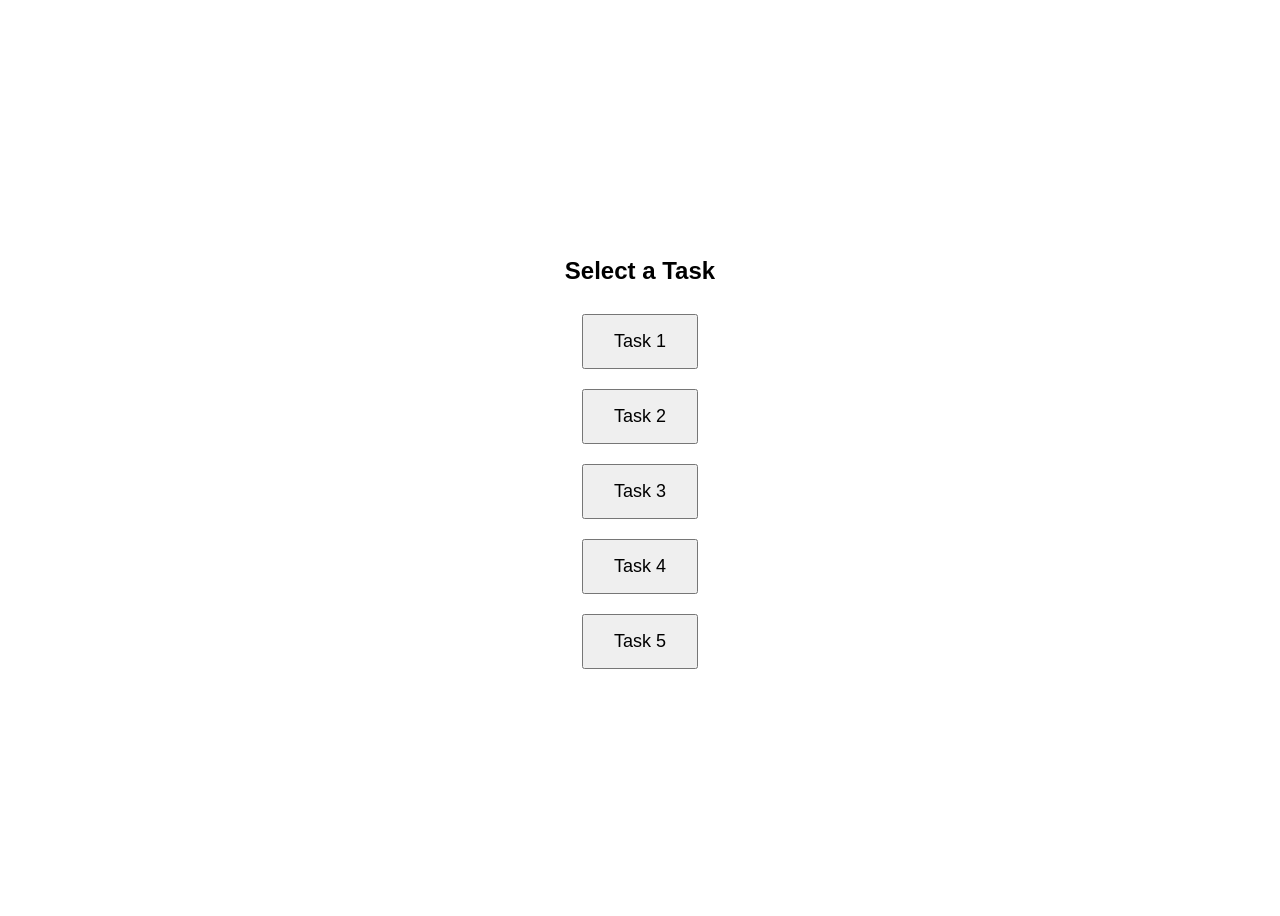
<file: index.html>
<!DOCTYPE html>
<html lang="en">

<head>
	<meta charset="UTF-8">
	<meta name="viewport" content="width=device-width, initial-scale=1.0">
	<title>Determination of residency status</title>
	<link rel="stylesheet" href="styles/base.css">
	<link href="https://fonts.googleapis.com/icon?family=Material+Icons" rel="stylesheet"> </head>

<body>
	<header class="header">
		<div class="top-ctn">
			<div class="top-content">
				<div class="brand"> <img src="https://www.canada.ca/etc/designs/canada/wet-boew/assets/sig-blk-en.svg" alt="Government of Canada"> </div> <a href="#" class="language-switch">Français</a> </div>
		</div>
		<div class="bottom-ctn">
			<div class="bottom-content"> <a href="#">Canada.ca</a> <span class="material-icons">chevron_right</span> <a href="#">Taxes</a> <span class="material-icons">chevron_right</span> <a href="#">Determination of residency status</a> </div>
		</div>
	</header>
	<div class="page-container">
		<h1>Determination of residency status</h1>
		<main class="stepper">
			<section class="step active" id="step-0">
				<div class="step-header">
					<div class="step-number"> <span class="step-icon material-icons">check</span> </div>
					<h2>Before you begin</h2> </div>
				<div class="step-content">
					<div class="container">
						<p>If you have entered or left Canada, this tool can help you determine your residency status for Canadian income tax purposes, which affects your income tax obligations and filing requirements in Canada.</p>
						<p> <strong>Note:</strong> Your residency status is determined based on the information you provide and may change if your situation changes. If you plan to enter or leave Canada in the future, use this tool at that time to help determine your residency status.</p>
						
					
						<button type="button" class="accordion">What you will need </button>
						<div class="accordion-content">
							<br> You will need the following information about:
							<ul>
								<li>Dates you entered or left Canada</li>
								<li>Your home and family</li>
								<li>Your work or studies</li>
								<li>Your connections to Canada and any other country</li>
							</ul>
							<br>Short trips outside Canada, such as vacations or holidays, generally do not affect your residency status. </div>
						<div class="btn-container">
							<button class="btn btn-primary next-button" type="button">Begin</button>
							<button class="hidden btn btn-primary out-button" type="button" onclick="location.href='index.html'">Return to Canada.ca</button>
						</div>
					</div>
				</div>
			</section>
			<section class="step" id="step-1">
				<div class="step-header">
					<div class="step-number"> <span class="step-icon material-icons">check</span> </div>
					<h2>General information</h2> </div>
				<div class="step-content">
					<div class="container">
						<form id="step-1-form">
							<div class="required">Fields marked with asterisk ( <span class="ast">*</span>) are required. </div>
							<br>
							<div class="alert info" id="alert-byb-step1"> <span class="material-icons">info</span>
								<div class="alert-content"> Complete this webform by providing information that reflects your circumstances at the time you left or entered Canada. </div>
							</div>
							<fieldset id="residencySituation-fieldset" class="standard-input" data-radio-group>
								<legend class="required-label">Which best describes your situation? </a>
								</legend>
								<div class="group">
									<input type="radio" id="residencySituation-entered" name="residencySituation" value="I entered Canada" data-toggle="enteredCanada-section" data-flow="0">
									<label for="residencySituation-entered"></label>
								</div>
								<div class="group">
									<input type="radio" id="residencySituation-left" name="residencySituation" value="I left Canada" data-toggle="leftCanada-section" data-flow="1">
									<label for="residencySituation-left"></label>
								</div>
							</fieldset>
							<div id="enteredCanada-section" class="hidden">
								<fieldset id="enteredCanadaDateFieldset" class="floating-input threequarter-width">
									<input class="" type="text" id="enteredCanadaDate" name="enteredCanadaDate" placeholder=" ">
									<label for="enteredCanadaDate" class="required-label">Date you entered Canada </label>
									<div class="suffix"> <span class="material-icons">calendar_month</span> </div>
									<div class="datepicker-modal hidden"></div>
								</fieldset>
								<fieldset id="maritalStatus-entered-fieldset" class="standard-input" data-radio-group>
									<legend class="required-label">What is your current marital status?</legend>
									<div class="group">
										<input type="radio" id="maritalStatus-entered-married" name="currentMaritalStatus" value="Married or common-law" data-toggle="usualResidency-entered-section">
										<label for="maritalStatus-entered-married"></label>
									</div>
									<div class="group">
										<input type="radio" id="maritalStatus-entered-divorced" name="currentMaritalStatus" value="Legally separated or divorced" data-toggle="usualResidency-entered-section">
										<label for="maritalStatus-entered-divorced"></label>
									</div>
									<div class="group">
										<input type="radio" id="maritalStatus-entered-single" name="currentMaritalStatus" value="Single" data-toggle="usualResidency-entered-section">
										<label for="maritalStatus-entered-single"></label>
									</div>
									<div class="group">
										<input type="radio" id="maritalStatus-entered-widowed" name="currentMaritalStatus" value="Widowed" data-toggle="usualResidency-entered-section">
										<label for="maritalStatus-entered-widowed"></label>
									</div>
								</fieldset>
								<div id="usualResidency-entered-section" class="hidden">
									<hr>
									<h5>Usual residency</h5>
									<fieldset id="dailyEntry-entered-fieldset" class="standard-input" data-radio-group>
										<legend class="required-label">Do you usually live in another country but enter and leave Canada on the same day to work, study or similar?
	
										</legend>
										</legend>
										<div class="group">
											<input type="radio" id="dailyEntry-entered-yes" name="dailyEntry-entered" value="Yes" data-toggle="dailyLeave-entered-fieldset">
											<label for="dailyEntry-entered-yes"></label>
										</div>
										<div class="group">
											<input type="radio" id="dailyEntry-entered-no" name="dailyEntry-entered" value="No" data-toggle="dailyLeave-entered-fieldset">
											<label for="dailyEntry-entered-no"></label>
										</div>
										
									</fieldset>
									<fieldset id="dailyLeave-entered-fieldset" class="hidden standard-input" data-radio-group>
										<legend class="required-label">Do you usually live in Canada but leave and re-enter Canada on the same day to work, study or similar?
	
										</legend>
										</legend>
										<div class="group">
											<input type="radio" id="dailyLeave-entered-yes" name="dailyLeave-entered" value="Yes" data-toggle="otherCountryResidency-entered-fieldset">
											<label for="dailyLeave-entered-yes"></label>
										</div>
										<div class="group">
											<input type="radio" id="dailyLeave-entered-no" name="dailyLeave-entered" value="No" data-toggle="otherCountryResidency-entered-fieldset">
											<label for="dailyLeave-entered-no"></label>
										</div>
										
									</fieldset>
									<fieldset id="otherCountryResidency-entered-fieldset" class="hidden standard-input" data-radio-group>
										<legend class="required-label">Are you considered a resident of another country?</legend>
										<div class="group">
											<input type="radio" id="otherCountryResidency-entered-yes" name="otherCountryResidency" value="Yes" data-toggle="taxAgreement-entered-Fieldset">
											<label for="otherCountryResidency-entered-yes"></label>
										</div>
										<div class="group">
											<input type="radio" id="otherCountryResidency-entered-no" name="otherCountryResidency" value="No" data-toggle="lengthOfStay-section">
											<label for="otherCountryResidency-entered-no"></label>
										</div>
									</fieldset>
									<fieldset id="taxAgreement-entered-Fieldset" class="hidden standard-input" data-radio-group>
										<legend class="required-label">Does that country have a tax agreement with Canada? </legend>
										<p class="sub-label">Not sure? Check if your country has a tax treaty with Canada, go to <a href="#">Tax treaties <span class="material-icons">open_in_new</span>
                        </a> </p>
										<div class="group">
											<input type="radio" id="taxAgreementWithCanada-entered-yes" name="taxAgreementWithCanada" value="Yes" data-toggle="countryIncomeTaxSubject-entered-fieldset">
											<label for="taxAgreementWithCanada-entered-yes"></label>
										</div>
										<div class="group">
											<input type="radio" id="taxAgreementWithCanada-entered-no" name="taxAgreementWithCanada" value="No" data-toggle="countryIncomeTaxSubject-entered-fieldset">
											<label for="taxAgreementWithCanada-entered-no"></label>
										</div>
									</fieldset>
									<fieldset id="countryIncomeTaxSubject-entered-fieldset" class="hidden standard-input" data-radio-group>
										<legend class="required-label">Are you subject to income tax in that country in the same way as any other resident of that country? </legend>
										<div class="group">
											<input type="radio" id="subjectToCountryIncomeTax-entered-yes" name="subjectToCountryIncomeTax" value="Yes" data-toggle="lengthOfStay-section">
											<label for="subjectToCountryIncomeTax-entered-yes"></label>
										</div>
										<div class="group">
											<input type="radio" id="subjectToCountryIncomeTax-entered-no" name="subjectToCountryIncomeTax" value="No" data-toggle="lengthOfStay-section">
											<label for="subjectToCountryIncomeTax-entered-no"></label>
										</div>
									</fieldset>
								</div>
								<div id="lengthOfStay-section" class="hidden">
									<hr>
									<h5>Length of stay</h5>
									<fieldset id="lengthOfStay-fieldset" class="standard-input">
										<legend class="required-label">How long do you expect to live in Canada?</legend>
										<div class="group">
											<input type="radio" id="lengthOfStay-less6mo" name="lengthOfStay" value="Less than 183 days (less than 6 months)" data-toggle="plannedLeaveDate-fieldset, employment-entered-section">
											<label for="lengthOfStay-less6mo"></label>
										</div>
										<div class="group">
											<input type="radio" id="lengthOfStay-more6mos" name="lengthOfStay" value="More than 183 days  (more than 6 months)" data-toggle="plannedLeaveDate-fieldset, employment-entered-section">
											<label for="lengthOfStay-more6mos"></label>
										</div>
										<div class="group">
											<input type="radio" id="lengthOfStay-never" name="lengthOfStay" value="I do not plan to leave" data-toggle="employment-entered-section">
											<label for="lengthOfStay-never"></label>
										</div>
									</fieldset>
									<fieldset id="plannedLeaveDate-fieldset" class="hidden floating-input threequarter-width">
										<input class="" type="text" id="datePlanLeave" name="plannedLeaveDate" placeholder=" ">
										<label for="plannedLeaveDate" class="required-label">Date you plan to leave Canada </label>
										<div class="suffix"> <span class="material-icons">calendar_month</span> </div>
										<div class="datepicker-modal hidden"></div>
									</fieldset>
								</div>
								<div id="employment-entered-section" class="hidden">
									<fieldset id="foreignEmpl-entered-fieldset" class="standard-input">
										<legend class="required-label">Select the option that best describes you.</legend>
										<div class="group">
											<input type="radio" id="employment-forempl" name="employmentForeign" value="I am a foreign goverment employee posted in Canada" data-toggle="alert-foreignemployment">
											<label for="employment-forempl"></label>
										</div>
										<div class="group">
											<input type="radio" id="employment-spouseforempl" name="employmentForeign" value="I am the spouse or common-law partner of a foreign goverment employee posted in Canada" data-toggle="alert-foreignemployment">
											<label for="employment-spouseforempl"></label>
										</div>
										<div class="group">
											<input type="radio" id="employment-depforempl" name="employmentForeign" value="I am the dependent (ie. a child) of a foreign goverment employee posted in Canada" data-toggle="alert-foreignemployment">
											<label for="employment-depforempl"></label>
										</div>
										<div class="group">
											<input type="radio" id="employment-none" name="employmentForeign" value="None of the above" data-toggle="">
											<label for="employment-none"></label>
										</div>
									</fieldset>
									<div class="alert error hidden" id="alert-foreignemployment"> <span class="material-icons">error</span>
										<div class="alert-content">You indicated that you are a foreign government employee, or another individual described above. Based on your response, you are not required to complete this webform. 
										<br>
										For more information on your  residency status and tax obligations, go to <a href="#">Tax information for individuals working at foreign embassies in Canada</a></div>
									</div>
								</div>
							</div>
							<div id="leftCanada-section" class="hidden">
								<fieldset id="leftCanadaDateFieldset" class="floating-input threequarter-width">
									<input class="" type="text" id="leftCanadaDate" name="leftCanadaDate" placeholder=" ">
									<label for="leftCanadaDate" class="required-label">Date you left Canada </label>
									<div class="suffix"> <span class="material-icons">calendar_month</span> </div>
									<div class="datepicker-modal hidden"></div>
								</fieldset>
								<fieldset id="maritalStatus-left-fieldset" class="standard-input" data-radio-group>
									<legend class="required-label">What is your current marital status?</legend>
									<div class="group">
										<input type="radio" id="maritalStatus-left-married" name="currentMaritalStatus" value="Married or common-law" data-toggle="previousCanadianResident-fieldset">
										<label for="maritalStatus-left-married"></label>
									</div>
									<div class="group">
										<input type="radio" id="maritalStatus-left-divorced" name="currentMaritalStatus" value="Legally separated or divorced" data-toggle="previousCanadianResident-fieldset">
										<label for="maritalStatus-left-divorced"></label>
									</div>
									<div class="group">
										<input type="radio" id="maritalStatus-left-single" name="currentMaritalStatus" value="Single" data-toggle="previousCanadianResident-fieldset">
										<label for="maritalStatus-left-single"></label>
									</div>
									<div class="group">
										<input type="radio" id="maritalStatus-left-widowed" name="currentMaritalStatus" value="Widowed" data-toggle="previousCanadianResident-fieldset">
										<label for="maritalStatus-left-widowed"></label>
									</div>
								</fieldset>
								<fieldset id="previousCanadianResident-fieldset" class="hidden standard-input" data-radio-group>
									<legend class="required-label">Were you a resident of Canada before leaving?</legend>
									<div class="group">
										<input type="radio" id="previousCanadianResident-yes" name="previousCanadianResident" value="Yes" data-toggle="usualResidency-left-section">
										<label for="previousCanadianResident-yes"></label>
									</div>
									<div class="group">
										<input type="radio" id="previousCanadianResident-no" name="previousCanadianResident" value="No" data-toggle="alert-nonresleaving">
										<label for="previousCanadianResident-no"></label>
									</div>
								</fieldset>
								<div class="alert error hidden" id="alert-nonresleaving"> <span class="material-icons">error</span>
									<div class="alert-content">If you were not considered a resident of Canada while living here, your residency status would likely remain unchanged upon leaving Canada. As a result, it may not be necessary to complete this webform.</div>
								</div>
								<div id="usualResidency-left-section" class="hidden">
									<hr>
									<h5>Usual residency</h5>
									<fieldset id="dailyEntry-entered-fieldset" class="standard-input" data-radio-group>
										<legend class="required-label">Do you usually live in another country but enter and leave Canada on the same day to work, study or similar?
	
										</legend>
										</legend>
										<div class="group">
											<input type="radio" id="dailyEntry-left-yes" name="dailyEntry-left" value="Yes" data-toggle="dailyLeave-left-fieldset">
											<label for="dailyEntry-left-yes"></label>
										</div>
										<div class="group">
											<input type="radio" id="dailyEntry-left-no" name="dailyEntry-left" value="No" data-toggle="dailyLeave-left-fieldset">
											<label for="dailyEntry-left-no"></label>
										</div>
										
									</fieldset>
									<fieldset id="dailyLeave-left-fieldset" class="hidden standard-input" data-radio-group>
										<legend class="required-label">Do you usually live in Canada but leave and re-enter Canada on the same day to work, study or similar?
	
										</legend>
										</legend>
										<div class="group">
											<input type="radio" id="dailyLeave-left-yes" name="dailyLeave-left" value="Yes" data-toggle="otherCountryResidency-left-fieldset">
											<label for="dailyLeave-left-yes"></label>
										</div>
										<div class="group">
											<input type="radio" id="dailyLeave-left-no" name="dailyLeave-left" value="No" data-toggle="otherCountryResidency-left-fieldset">
											<label for="dailyLeave-left-no"></label>
										</div>
										
									</fieldset>
									<fieldset id="otherCountryResidency-left-fieldset" class="hidden standard-input" data-radio-group>
										<legend class="required-label">Are you considered a resident of another country?</legend>
										<div class="group">
											<input type="radio" id="otherCountryResidency-left-yes" name="otherCountryResidency" value="Yes" data-toggle="taxAgreement-left-Fieldset">
											<label for="otherCountryResidency-left-yes"></label>
										</div>
										<div class="group">
											<input type="radio" id="otherCountryResidency-left-no" name="otherCountryResidency" value="No" data-toggle="returnToCanada-fieldset">
											<label for="otherCountryResidency-left-no"></label>
										</div>
									</fieldset>
									<fieldset id="taxAgreement-left-Fieldset" class="hidden standard-input" data-radio-group>
										<legend class="required-label">Does that country have a tax agreement with Canada? </legend>
										<p class="sub-label">Not sure? Check if your country has a tax treaty with Canada, go to <a href="#">Tax treaties <span class="material-icons">open_in_new</span>
                          </a> </p>
										<div class="group">
											<input type="radio" id="taxAgreementWithCanada-left-yes" name="taxAgreementWithCanada" value="Yes" data-toggle="countryIncomeTaxSubject-left-fieldset">
											<label for="taxAgreementWithCanada-left-yes"></label>
										</div>
										<div class="group">
											<input type="radio" id="taxAgreementWithCanada-left-no" name="taxAgreementWithCanada" value="No" data-toggle="countryIncomeTaxSubject-left-fieldset">
											<label for="taxAgreementWithCanada-left-no"></label>
										</div>
									</fieldset>
									<fieldset id="countryIncomeTaxSubject-left-fieldset" class="hidden standard-input" data-radio-group>
										<legend class="required-label">Are you subject to income tax in that country in the same way as any other resident of that country? </legend>
										<div class="group">
											<input type="radio" id="subjectToCountryIncomeTax-left-yes" name="subjectToCountryIncomeTax" value="Yes" data-toggle="returnToCanada-fieldset">
											<label for="subjectToCountryIncomeTax-left-yes"></label>
										</div>
										<div class="group">
											<input type="radio" id="subjectToCountryIncomeTax-left-no" name="subjectToCountryIncomeTax" value="No" data-toggle="returnToCanada-fieldset">
											<label for="subjectToCountryIncomeTax-left-no"></label>
										</div>
									</fieldset>
									<fieldset id="returnToCanada-fieldset" class="hidden standard-input" data-radio-group>
										<legend class="required-label">Do you have any plans to return to live in Canada?</legend>
										<div class="group">
											<input type="radio" id="returnToCanada-yes" name="returnToCanada" value="Yes" data-toggle="whenReturnToCanada-fieldset">
											<label for="returnToCanada-yes"></label>
										</div>
										<div class="group">
											<input type="radio" id="returnToCanada-no" name="returnToCanada" value="No" data-toggle="reasonForLeaving-section">
											<label for="returnToCanada-no"></label>
										</div>
									</fieldset>
									<fieldset id="whenReturnToCanada-fieldset" class="standard-input hidden" data-radio-group>
										<legend class="required-label">When do you plan to return to live in Canada? </legend>
										<div class="group">
											<input type="radio" id="whenReturnToCanada-less6mo" name="whenReturnToCanada" value="Within 6 months" data-toggle="reasonForLeaving-section">
											<label for="whenReturnToCanada-less6mo"></label>
										</div>
										<div class="group">
											<input type="radio" id="whenReturnToCanada-6motoY" name="whenReturnToCanada" value="6 months to a year" data-toggle="reasonForLeaving-section">
											<label for="whenReturnToCanada-6motoY"></label>
										</div>
										<div class="group">
											<input type="radio" id="whenReturnToCanada-morethanY" name="whenReturnToCanada" value="More than a year" data-toggle="reasonForLeaving-section">
											<label for="whenReturnToCanada-morethanY"></label>
										</div>
										<div class="group">
											<input type="radio" id="whenReturnToCanada-unknown" name="whenReturnToCanada" value="Unknown" data-toggle="reasonForLeaving-section">
											<label for="whenReturnToCanada-unknown"></label>
										</div>
									</fieldset>
								</div>
								<div id="reasonForLeaving-section" class="hidden">
									<hr>
									<h5>Reason for leaving Canada</h5>
									<fieldset id="reasonForLeaving-fieldset" class="standard-input">
										<legend class="required-label">Why did you leave Canada? (select all that apply) </legend>
										<div class="group">
											<input type="checkbox" id="reasonForLeaving-employment" name="reasonForLeaving" value="Employment or business" data-toggle="employment-left-section">
											<label for="reasonForLeaving-employment"></label>
										</div>
										<div class="group">
											<input type="checkbox" id="reasonForLeaving-retirement" name="reasonForLeaving" value="Retirement" data-toggle="">
											<label for="reasonForLeaving-retirement"></label>
										</div>
										<div class="group">
											<input type="checkbox" id="reasonForLeaving-studying" name="reasonForLeaving" value="Studying or doing research" data-toggle="">
											<label for="reasonForLeaving-studying"></label>
										</div>
										<div class="group">
											<input type="checkbox" id="reasonForLeaving-spouse" name="reasonForLeaving" value="Spouse or common-law partner of an individual leaving Canada" data-toggle="">
											<label for="reasonForLeaving-spouse"></label>
										</div>
										<div class="group">
											<input type="checkbox" id="reasonForLeaving-vacation" name="reasonForLeaving" value="Vacation or extended travel" data-toggle="">
											<label for="reasonForLeaving-vacation"></label>
										</div>
										<div class="group">
											<input type="checkbox" id="reasonForLeaving-assignment" name="reasonForLeaving" value="Assignment or posting abroad by an employer" data-toggle="">
											<label for="reasonForLeaving-assignment"></label>
										</div>
										<div class="group">
											<input type="checkbox" id="reasonForLeaving-caregiving" name="reasonForLeaving" value="Caregiving reasons" data-toggle="">
											<label for="reasonForLeaving-caregiving"></label>
										</div>
										<div class="group">
											<input type="checkbox" id="reasonForLeaving-other" name="reasonForLeaving" value="Other reason not mentioned above" data-toggle="">
											<label for="reasonForLeaving-other"></label>
										</div>
									</fieldset>
								</div>
								<div id="employment-left-section" class="hidden">
									<fieldset id="foreignEmpl-entered-fieldset" class="standard-input">
										<legend class="required-label">What type of employment do you have while living outside of Canada?</legend>
										<div class="group">
											<input type="radio" id="employment-left-cf" name="employmentForeign" value="I am a member of the Canadian forces" data-toggle="deployment-fieldset">
											<label for="employment-left-cf"></label>
										</div>
										<div class="group">
											<input type="radio" id="employment-left-cfschool" name="employmentForeign" value="I am a member of the overseas Canadian Forces school staff" data-toggle="filedWhileAbroad-fieldset">
											<label for="employment-left-cfschool"></label>
										</div>
										<div class="group">
											<input type="radio" id="employment-left-cdia" name="employmentForeign" value="I am a Canadian International Development Agency (CIDA) Program Worker" data-toggle="agencyFunds-fieldset">
											<label for="employment-left-cdia"></label>
										</div>
										<div class="group">
											<input type="radio" id="employment-left-ambassador" name="employmentForeign" value="I am an ambassador, a high commissioner, an agent general of a province or territory of Canada, or an officer or servant (employee) of Canada or of a province or territory of Canada" data-toggle="repAllowance-fieldset">
											<label for="employment-left-ambassador"></label>
										</div>
										<div class="group">
											<input type="radio" id="employment-left-spouse" name="employmentForeign" value="I am the spouse or common-law partner of an individual described in one of the above" data-toggle="spouseSpec-section">
											<label for="employment-left-spouse"></label>
										</div>
										<div class="group">
											<input type="radio" id="employment-left-missionary" name="employmentForeign" value="I am a missionary" data-toggle="missionary-section">
											<label for="employment-left-missionary"></label>
										</div>
										<div class="group">
											<input type="radio" id="employment-left-none" name="employmentForeign" value="None of the above" data-toggle="">
											<label for="employment-left-none"></label>
										</div>
									</fieldset>
									<fieldset id="deployment-fieldset" class="hidden standard-input">
										<legend class="required-label">Is your deployment to an attached posting?</legend>
										<div class="group">
											<input type="radio" id="deployment-yes" name="deployment" value="Yes" data-toggle="">
											<label for="deployment-yes"></label>
										</div>
										<div class="group">
											<input type="radio" id="deployment-no" name="deployment" value="No" data-toggle="">
											<label for="deployment-no"></label>
										</div>
									</fieldset>
									<fieldset id="filedWhileAbroad-fieldset" class="hidden standard-input">
										<legend class="required-label">During your absence from Canada, have you filed, or will you file an income tax return for each year while abroad reporting your world income?</legend>
										<div class="group">
											<input type="radio" id="filedWhileAbroad-yes" name="filedWhileAbroad" value="Yes" data-toggle="">
											<label for="filedWhileAbroad-yes"></label>
										</div>
										<div class="group">
											<input type="radio" id="filedWhileAbroad-no" name="filedWhileAbroad" value="No" data-toggle="">
											<label for="filedWhileAbroad-no"></label>
										</div>
									</fieldset>
									<fieldset id="agencyFunds-fieldset" class="hidden standard-input">
										<legend class="required-label">Does this agency or program receive funds from the Canadian Government for its project?</legend>
										<div class="group">
											<input type="radio" id="agencyFunds-yes" name="agencyFunds" value="Yes" data-toggle="cdnResBefore-fieldset">
											<label for="agencyFunds-yes"></label>
										</div>
										<div class="group">
											<input type="radio" id="agencyFunds-no" name="agencyFunds" value="No" data-toggle="cdnResBefore-fieldset">
											<label for="agencyFunds-no"></label>
										</div>
									</fieldset>
									<fieldset id="repAllowance-fieldset" class="hidden standard-input">
										<legend class="required-label">Will you receive a representation allowance for the year?</legend>
										<div class="group">
											<input type="radio" id="repAllowance-yes" name="repAllowance" value="Yes" data-toggle="cdnResBefore-fieldset">
											<label for="repAllowance-yes"></label>
										</div>
										<div class="group">
											<input type="radio" id="repAllowance-no" name="repAllowance" value="No" data-toggle="cdnResBefore-fieldset">
											<label for="repAllowance-no"></label>
										</div>
									</fieldset>
									<fieldset id="cdnResBefore-fieldset" class="hidden standard-input">
										<legend class="required-label">Were you a Canadian resident (including factual or deemed resident) right before your appointment?</legend>
										<div class="group">
											<input type="radio" id="cdnResBefore-yes" name="cdnResBefore" value="Yes" data-toggle="">
											<label for="cdnResBefore-yes"></label>
										</div>
										<div class="group">
											<input type="radio" id="cdnResBefore-no" name="cdnResBefore" value="No" data-toggle="">
											<label for="cdnResBefore-no"></label>
										</div>
									</fieldset>
									<div id="spouseSpec-section" class="hidden">
										<fieldset id="exemptTax-fieldset" class="standard-input">
											<legend class="required-label">Will you be exempt from tax in the new country of residence because of your relationship to the person described in this section?</legend>
											<div class="group">
												<input type="radio" id="exemptTax-yes" name="exemptTax" value="Yes" data-toggle="liveWith-fieldset">
												<label for="exemptTax-yes"></label>
											</div>
											<div class="group">
												<input type="radio" id="exemptTax-no" name="exemptTax" value="No" data-toggle="liveWith-fieldset">
												<label for="exemptTax-no"></label>
											</div>
										</fieldset>
										<fieldset id="liveWith-fieldset" class="hidden standard-input">
											<legend class="required-label">Will you live at any time during the year with the person described in this section?</legend>
											<div class="group">
												<input type="radio" id="liveWith-yes" name="liveWith" value="Yes" data-toggle="resOfPerson-fieldset">
												<label for="liveWith-yes"></label>
											</div>
											<div class="group">
												<input type="radio" id="liveWith-no" name="liveWith" value="No" data-toggle="resOfPerson-fieldset">
												<label for="liveWith-no"></label>
											</div>
										</fieldset>
										<fieldset id="resOfPerson-fieldset" class="hidden standard-input">
											<legend class="required-label">What is the residency status of your spouse or common-law partner, parent or person you depend upon?</legend>
											<div class="group">
												<input type="radio" id="resOfPerson-factualresident" name="resOfPerson" value="Factual resident of Canada" data-toggle="">
												<label for="resOfPerson-factualresident"></label>
											</div>
											<div class="group">
												<input type="radio" id="resOfPerson-deemedresident" name="resOfPerson" value="Deemed resident of Canada" data-toggle="">
												<label for="resOfPerson-deemedresident"></label>
											</div>
											<div class="group">
												<input type="radio" id="resOfPerson-nonresident" name="resOfPerson" value="Non-resident of Canada" data-toggle="alert-spousenonres">
												<label for="resOfPerson-nonresident"></label>
											</div>
											<div class="group">
												<input type="radio" id="resOfPerson-tbd" name="resOfPerson" value="Residency status not determined" data-toggle="alert-spouseunknown">
												<label for="resOfPerson-tbd"></label>
											</div>
											<div class="group">
												<input type="radio" id="resOfPerson-idk" name="resOfPerson" value="I don't know" data-toggle="alert-spouseunknown">
												<label for="resOfPerson-idk"></label>
											</div>
										</fieldset>
										<div class="alert error hidden" id="alert-spousenonres"> <span class="material-icons">error</span>
											<div class="alert-content">You have indicated that you are the spouse or common-law partner of an individual described in this section.
												<br>If both you and your spouse or common-law partner were residents of Canada immediately before this appointment, your spouse or common-law partner must be a factual resident or a deemed resident of Canada.
												<br>If either you or your spouse or common-law partner was not a resident of Canada immediately before this appointment, complete this tool based on your circumstances at the time you left Canada. </div>
										</div>
										<div class="alert error hidden" id="alert-spouseunknown"> <span class="material-icons">error</span>
											<div class="alert-content">You indicated that you are the spouse or common-law partner of an individual described in this section. Your spouse or common-law partner's residency status may affect your own residency status. Their residency status must be determined before you can determine yours.</div>
										</div>
									</div>
									<div id="missionary-section" class="hidden">
										<fieldset id="fileTax-fieldset" class="standard-input">
											<legend class="required-label">Will you file a Canadian income tax return for each year you are living outside Canada to report your world income?</legend>
											<div class="group">
												<input type="radio" id="fileTax-yes" name="fileTax" value="Yes" data-toggle="canCit-fieldset">
												<label for="fileTax-yes"></label>
											</div>
											<div class="group">
												<input type="radio" id="fileTax-no" name="fileTax" value="No" data-toggle="canCit-fieldset">
												<label for="fileTax-no"></label>
											</div>
										</fieldset>
										<fieldset id="canCit-fieldset" class="hidden standard-input">
											<legend class="required-label">Are you a Canadian citizen or landed immigrant?</legend>
											<div class="group">
												<input type="radio" id="canCit-yes" name="canCit" value="Yes" data-toggle="empCanRelig-fieldset">
												<label for="canCit-yes"></label>
											</div>
											<div class="group">
												<input type="radio" id="canCit-no" name="canCit" value="No" data-toggle="empCanRelig-fieldset">
												<label for="canCit-no"></label>
											</div>
										</fieldset>
										<fieldset id="empCanRelig-fieldset" class="hidden standard-input">
											<legend class="required-label">Will you be employed by a Canadian religious organization while you are outside Canada?</legend>
											<div class="group">
												<input type="radio" id="empCanRelig-yes" name="empCanRelig" value="Yes" data-toggle="yearsOutside-fieldset">
												<label for="empCanRelig-yes"></label>
											</div>
											<div class="group">
												<input type="radio" id="empCanRelig-no" name="empCanRelig" value="No" data-toggle="yearsOutside-fieldset">
												<label for="empCanRelig-no"></label>
											</div>
										</fieldset>
										<fieldset id="yearsOutside-fieldset" class="hidden standard-input">
											<legend class="required-label">How many years will you be outside Canada?</legend>
											<div class="group">
												<input type="radio" id="yearsOutside-less5y" name="yearsOutside" value="Five years or less" data-toggle="">
												<label for="yearsOutside-less5y"></label>
											</div>
											<div class="group">
												<input type="radio" id="yearsOutside-more5y" name="yearsOutside" value="More than five years" data-toggle="">
												<label for="yearsOutside-more5y"></label>
											</div>
										</fieldset>
									</div>
								</div>
							</div>
					</div>
					<div class="btn-container">
						<button class="btn btn-secondary back-button" type="button">Back</button>
						<button class="btn btn-primary next-button" type="button">Next</button>
						<button class="hidden btn btn-primary out-button" type="button" onclick="location.href='chooser.html'">Return to Canada.ca</button>
					</div>
					</form>
					<div class="lightbox-container" id="dailytravel-lightbox">
						<div class="lightbox">
							<div class="header">
								<h3>Daily travel within or outside of Canada</h3>
								<button data-closebtn class="btn-tertiary" type="button"> <span class="material-icons">clear</span> </button>
							</div>
							<div class="lightbox-content">
								<p>Individuals who enter Canada daily to work or study and return to their home country the same day are generally considered non-resident commuters and do not establish residential ties in Canada.</p>
								<p> Canadians who travel daily to another country for work or study generally do not sever their residential ties with Canada and remain residents of Canada. </p>
							</div>
							<div class="buttons">
								<button class="btn-primary" data-closebtn type="button">Done</button>
							</div>
						</div>
					</div>
				</div>
			</section>
			<section class="step" id="step-2">
				<div class="step-header">
					<div class="step-number"> <span class="step-icon material-icons">check</span> </div>
					<h2>Ties in Canada</h2> </div>
				<div class="step-content">
					<div class="container">
						<form id="step-2-form">
							<div class="required">Fields marked with asterisk ( <span class="ast">*</span>) are required. </div>
							<h5>Family</h5>
							<fieldset id="familyties-canada-fieldset" class="standard-input">
								<legend class="required-label">Select all that apply</legend>
								<div class="group">
									<input type="checkbox" id="familyties-canada-spouse" name="familyties-canada" value="I have a spouse or common-law partner in Canada" data-toggle="housingties-canada-section">
									<label for="familyties-canada-spouse"></label>
								</div>
								<div class="group">
									<input type="checkbox" id="familyties-canada-children" name="familyties-canada" value="I have children or dependents in Canada" data-toggle="housingties-canada-section">
									<label for="familyties-canada-children"></label>
								</div>
								<div class="group">
									<input type="checkbox" id="familyties-canada-none" name="familyties-canada" value="None of the above" data-toggle="housingties-canada-section">
									<label for="familyties-canada-none"></label>
								</div>
							</fieldset>
							<div id="housingties-canada-section" class="hidden">
								<hr>
								<h5>Housing and personal possessions</h5>
								<fieldset id="housingties-canada-fieldset" class="standard-input">
									<legend class="required-label">Select all that apply</legend>
									<div class="group">
										<input type="checkbox" id="housingties-canada-dwelling" name="housingties-canada" value="I have a dwelling in Canada" data-toggle="dwellingAvailable-canada-fieldset">
										<label for="housingties-canada-dwelling"></label>
									</div>
									<div class="group">
										<input type="checkbox" id="housingties-canada-possessions" name="housingties-canada" value="I have the majority of my personal possessions in Canada (clothing, furniture, etc.)" data-toggle="identificationties-canada-section">
										<label for="housingties-canada-possessions"></label>
									</div>
									<div class="group">
										<input type="checkbox" id="housingties-canada-vehicles" name="housingties-canada" value="I own vehicles that are registered in Canada" data-toggle="identificationties-canada-section">
										<label for="housingties-canada-vehicles"></label>
									</div>
									<div class="group">
										<input type="checkbox" id="housingties-canada-seasonal" name="housingties-canada" value="I own a seasonal residence in Canada (for example, a cottage or chalet)" data-toggle="identificationties-canada-section">
										<label for="housingties-canada-seasonal"></label>
									</div>
									<div class="group">
										<input type="checkbox" id="housingties-canada-none" name="housingties-canada" value="None of the above" data-toggle="identificationties-canada-section">
										<label for="housingties-canada-none"></label>
									</div>
								</fieldset>
								<fieldset id="dwellingAvailable-canada-fieldset" class="hidden standard-input">
									<legend class="required-label">Is your dwelling available for your occupancy?
										
									</legend>
									<span class="sub-label" id="dwelling-canada-helptext">
									This dwelling will be considered available to you if:
									<div id="entering" class="hidden"> 
										<ul>
											<li>you or your spouse/common-law partner own or rent your dwelling</li>
											<li>your employer will provide the dwelling for you</li>
										</ul>
									</div>
									<div id="leaving" class="hidden">
										<ul>
											<li>you or your spouse/common-law partner own or rent your dwelling</li>
											<li>your dwelling is kept vacant or available for personal use</li>
											<li>your dwelling is rented to a person on non-arm's length terms (for example, under fair market value, or without a written lease)</li>
											<li>someone you know will be living in your home (no rent is charged)</li>
										</ul>
									</div>
									</span>
									<div class="group">
										<input type="radio" id="dwellingAvailable-canada-yes" name="dwellingAvailable" value="Yes" data-toggle="identificationties-canada-section">
										<label for="dwellingAvailable-canada-yes"></label>
									</div>
									<div class="group">
										<input type="radio" id="dwellingAvailable-canada-no" name="dwellingAvailable" value="No" data-toggle="identificationties-canada-section">
										<label for="dwellingAvailable-canada-no"></label>
									</div>
								</fieldset>
							</div>
							<div id="identificationties-canada-section" class="hidden">
								<hr>
								<h5>Identification and employment</h5>
								<fieldset id="identificationties-canada-fieldset" class="standard-input">
									<legend class="required-label">Select all that apply</legend>
									<div class="group">
										<input type="checkbox" id="identificationties-canada-license" name="identificationties-canada" value="I have a valid Canadian driver's license" data-toggle="insurancebankingties-canada-section">
										<label for="identificationties-canada-license"></label>
									</div>
									<div class="group">
										<input type="checkbox" id="identificationties-canada-passport" name="identificationties-canada" value="I have a valid Canadian passport" data-toggle="insurancebankingties-canada-section">
										<label for="identificationties-canada-passport"></label>
									</div>
									<div class="group">
										<input type="checkbox" id="identificationties-canada-job" name="identificationties-canada" value="I am employed by a Canadian employer, or have a guaranteed job in Canada" data-toggle="insurancebankingties-canada-section">
										<label for="identificationties-canada-job"></label>
									</div>
									<div class="group">
										<input type="checkbox" id="identificationties-canada-workpermit" name="identificationties-canada" value="I have permanent resident status or a temporary work permit in Canada" data-toggle="insurancebankingties-canada-section">
										<label for="identificationties-canada-workpermit"></label>
									</div>
									<div class="group">
										<input type="checkbox" id="identificationties-canada-business" name="identificationties-canada" value="I am involved with and have responsibilities to partnerships, corporate or business relationships, or endorsement contracts in Canada" data-toggle="insurancebankingties-canada-section">
										<label for="identificationties-canada-business"></label>
									</div>
									<div class="group">
										<input type="checkbox" id="identificationties-canada-none" name="identificationties-canada" value="None of the above" data-toggle="insurancebankingties-canada-section">
										<label for="identificationties-canada-none"></label>
									</div>
								</fieldset>
							</div>
							<div id="insurancebankingties-canada-section" class="hidden">
								<hr>
								<h5>Coverage and banking</h5>
								<fieldset id="insurancebankingties-canada-fieldset" class="standard-input">
									<legend class="required-label">Select all that apply</legend>
									<div class="group">
										<input type="checkbox" id="insurancebankingties-canada-medcoverage" name="insurancebankingties-canada" value="I have or have applied for Canadian medical coverage" data-toggle="">
										<label for="insurancebankingties-canada-medcoverage"></label>
									</div>
									<div class="group">
										<input type="checkbox" id="insurancebankingties-canada-insurance" name="insurancebankingties-canada" value="I have coverage (such as life insurance, general insurance, or health insurance) through a Canadian insurance company" data-toggle="">
										<label for="insurancebankingties-canada-insurance"></label>
									</div>
									<div class="group">
										<input type="checkbox" id="insurancebankingties-canada-socialmemberships" name="insurancebankingties-canada" value="I have memberships in social, recreational, or religious organizations in Canada" data-toggle="">
										<label for="insurancebankingties-canada-socialmemberships"></label>
									</div>
									<div class="group">
										<input type="checkbox" id="insurancebankingties-canada-union" name="insurancebankingties-canada" value="I have professional or union memberships in Canada" data-toggle="">
										<label for="insurancebankingties-canada-union"></label>
									</div>
									<div class="group">
										<input type="checkbox" id="insurancebankingties-canada-finservices" name="insurancebankingties-canada" value="I have financial services (such as bank account(s), credit cards, or safety deposit box) with a Canadian financial institution" data-toggle="">
										<label for="insurancebankingties-canada-finservices"></label>
									</div>
									<div class="group">
										<input type="checkbox" id="insurancebankingties-canada-investments" name="insurancebankingties-canada" value="I have investments (such as mutual funds or other investment accounts) in Canada" data-toggle="">
										<label for="insurancebankingties-canada-investments"></label>
									</div>
									
									<div class="group">
										<input type="checkbox" id="insurancebankingties-canada-none" name="insurancebankingties-canada" value="None of the above" data-toggle="">
										<label for="insurancebankingties-canada-none"></label>
									</div>
								</fieldset>
							</div>
							<div class="btn-container">
								<button class="btn btn-secondary back-button" type="button">Back</button>
								<button class="btn btn-primary next-button" type="button">Next</button>
							</div>
						</form>
					
					</div>
				</div>
			</section>
			<section class="step" id="step-3">
				<div class="step-header">
					<div class="step-number"> <span class="step-icon material-icons">check</span> </div>
					<h2>Ties in another country</h2> </div>
				<div class="step-content">
					<div class="container">
						<form id="step-3-form">
							<div class="required">Fields marked with asterisk ( <span class="ast">*</span>) are required. </div>
							<h5>Family</h5>
							<fieldset id="familyties-anothercountry-fieldset" class="standard-input">
								<legend class="required-label">Select all that apply</legend>
								<div class="group">
									<input type="checkbox" id="familyties-anothercountry-spouse" name="familyties-anothercountry" value="I have a spouse or common-law partner in another country" data-toggle="housingties-anothercountry-section">
									<label for="familyties-anothercountry-spouse"></label>
								</div>
								<div class="group">
									<input type="checkbox" id="familyties-anothercountry-children" name="familyties-anothercountry" value="I have children or dependents in another country" data-toggle="housingties-anothercountry-section">
									<label for="familyties-anothercountry-children"></label>
								</div>
								<div class="group">
									<input type="checkbox" id="familyties-anothercountry-none" name="familyties-anothercountry" value="None of the above" data-toggle="housingties-anothercountry-section">
									<label for="familyties-anothercountry-none"></label>
								</div>
							</fieldset>
							<div id="housingties-anothercountry-section" class="hidden">
								<hr>
								<h5>Housing and personal possessions</h5>
								<fieldset id="housingties-anothercountry-fieldset" class="standard-input">
									<legend class="required-label">Select all that apply</legend>
									<div class="group">
										<input type="checkbox" id="housingties-anothercountry-dwelling" name="housingties-anothercountry" value="I have a dwelling in another country" data-toggle="dwellingAvailable-anothercountry-fieldset">
										<label for="housingties-anothercountry-dwelling"></label>
									</div>
									<div class="group">
										<input type="checkbox" id="housingties-anothercountry-possessions" name="housingties-anothercountry" value="I have the majority of my personal possessions in another country (clothing, furniture, etc.)" data-toggle="identificationties-anothercountry-section">
										<label for="housingties-anothercountry-possessions"></label>
									</div>
									<div class="group">
										<input type="checkbox" id="housingties-anothercountry-vehicles" name="housingties-anothercountry" value="I own vehicles that are registered in another country" data-toggle="identificationties-anothercountry-section">
										<label for="housingties-anothercountry-vehicles"></label>
									</div>
									<div class="group">
										<input type="checkbox" id="housingties-anothercountry-seasonal" name="housingties-anothercountry" value="I own a seasonal residence in another country (for example, a cottage or chalet)" data-toggle="identificationties-anothercountry-section">
										<label for="housingties-anothercountry-seasonal"></label>
									</div>
									<div class="group">
										<input type="checkbox" id="housingties-anothercountry-none" name="housingties-anothercountry" value="None of the above" data-toggle="identificationties-anothercountry-section">
										<label for="housingties-anothercountry-none"></label>
									</div>
								</fieldset>
								<fieldset id="dwellingAvailable-anothercountry-fieldset" class="hidden standard-input">
									<legend class="required-label">Is your dwelling available for your occupancy?
										
									</legend>
									<span class="sub-label" id="dwelling-anothercountry-helptext">
									This dwelling will be considered available to you if:
									<div id="entering" class="hidden"> 
										<ul>
											<li>you or your spouse/common-law partner own or rent your dwelling</li>
											<li>your dwelling is kept vacant or available for personal use</li>
											<li>your dwelling is rented to a person on non-arm's length terms (for example, under fair market value, or without a written lease)</li>
											<li>someone you know will be living in your home (no rent is charged)</li>
										</ul>
									
									</div>
									<div id="leaving" class="hidden">
											<ul>
											<li>you or your spouse/common-law partner own or rent your dwelling</li>
											<li>your employer will provide the dwelling for you</li>
										</ul>
									</div>
									</span>
									<div class="group">
										<input type="radio" id="dwellingAvailable-anothercountry-yes" name="dwellingAvailable" value="Yes" data-toggle="identificationties-anothercountry-section">
										<label for="dwellingAvailable-anothercountry-yes"></label>
									</div>
									<div class="group">
										<input type="radio" id="dwellingAvailable-anothercountry-no" name="dwellingAvailable" value="No" data-toggle="identificationties-anothercountry-section">
										<label for="dwellingAvailable-anothercountry-no"></label>
									</div>
								</fieldset>
							</div>
							<div id="identificationties-anothercountry-section" class="hidden">
								<hr>
								<h5>Identification and employment</h5>
								<fieldset id="identificationties-canada-fieldset" class="standard-input">
									<legend class="required-label">Select all that apply</legend>
									<div class="group">
										<input type="checkbox" id="identificationties-anothercountry-license" name="identificationties-anothercountry" value="I have a valid driver's license from another country" data-toggle="insurancebankingties-anothercountry-section">
										<label for="identificationties-anothercountry-license"></label>
									</div>
									<div class="group">
										<input type="checkbox" id="identificationties-anothercountry-passport" name="identificationties-anothercountry" value="I have a valid passport from another country" data-toggle="insurancebankingties-anothercountry-section">
										<label for="identificationties-anothercountry-passport"></label>
									</div>
									<div class="group">
										<input type="checkbox" id="identificationties-anothercountry-job" name="identificationties-anothercountry" value="I am employed by another country's employer, or have a guaranteed job in another country" data-toggle="insurancebankingties-anothercountry-section">
										<label for="identificationties-anothercountry-job"></label>
									</div>
									<div class="group">
										<input type="checkbox" id="identificationties-anothercountry-workpermit" name="identificationties-anothercountry" value="I have permanent resident status or a temporary work permit in another country" data-toggle="insurancebankingties-anothercountry-section">
										<label for="identificationties-anothercountry-workpermit"></label>
									</div>
									<div class="group">
										<input type="checkbox" id="identificationties-anothercountry-business" name="identificationties-anothercountry" value="I am involved with and have responsibilities to partnerships, corporate or business relationships, or endorsement contracts in another country" data-toggle="insurancebankingties-anothercountry-section">
										<label for="identificationties-anothercountry-business"></label>
									</div>
									<div class="group">
										<input type="checkbox" id="identificationties-anothercountry-none" name="identificationties-anothercountry" value="None of the above" data-toggle="insurancebankingties-anothercountry-section">
										<label for="identificationties-anothercountry-none"></label>
									</div>
								</fieldset>
							</div>
							<div id="insurancebankingties-anothercountry-section" class="hidden">
								<hr>
								<h5>Coverage and banking</h5>
								<fieldset id="insurancebankingties-anothercountry-fieldset" class="standard-input">
									<legend class="required-label">Select all that apply</legend>
									<div class="group">
										<input type="checkbox" id="insurancebankingties-anothercountry-medcoverage" name="insurancebankingties-anothercountry" value="I have or have applied for medical coverage in another country" data-toggle="">
										<label for="insurancebankingties-anothercountry-medcoverage"></label>
									</div>
										<div class="group">
										<input type="checkbox" id="insurancebankingties-anothercountry-insurance" name="insurancebankingties-anothercountry" value="I have coverage (such as life insurance, general insurance, or health insurance) through another country's insurance company" data-toggle="">
										<label for="insurancebankingties-anothercountry-insurance"></label>
									</div>
									<div class="group">
										<input type="checkbox" id="insurancebankingties-anothercountry-socialmemberships" name="insurancebankingties-anothercountry" value="I have memberships in social, recreational, or religious organizations in another country" data-toggle="">
										<label for="insurancebankingties-anothercountry-socialmemberships"></label>
									</div>
									<div class="group">
										<input type="checkbox" id="insurancebankingties-anothercountry-union" name="insurancebankingties-anothercountry" value="I have professional or union memberships in another country" data-toggle="">
										<label for="insurancebankingties-anothercountry-union"></label>
									</div>
									<div class="group">
										<input type="checkbox" id="insurancebankingties-anothercountry-finservices" name="insurancebankingties-anothercountry" value="I have financial services (such as bank account(s), credit cards, or safety deposit box) within another country's financial institutions" data-toggle="">
										<label for="insurancebankingties-anothercountry-finservices"></label>
									</div>
									<div class="group">
										<input type="checkbox" id="insurancebankingties-anothercountry-investments" name="insurancebankingties-anothercountry" value="I have investments (such as mutual funds or other investment accounts) in another country" data-toggle="">
										<label for="insurancebankingties-anothercountry-investments"></label>
									</div>
								
									<div class="group">
										<input type="checkbox" id="insurancebankingties-anothercountry-none" name="insurancebankingties-anothercountry" value="None of the above" data-toggle="">
										<label for="insurancebankingties-anothercountry-none"></label>
									</div>
								</fieldset>
							</div>
							<div class="btn-container">
								<button class="btn btn-secondary back-button" type="button">Back</button>
								<button class="btn btn-primary next-button" type="button">Next</button>
							</div>
						</form>
					</div>
				</div>
			</section>
			<section class="step" id="step-4">
				<div class="step-header">
					<div class="step-number"> <span class="step-icon material-icons">check</span> </div>
					<h2>Review</h2> </div>
				<div class="step-content">
					<div class="container">
						<form id="step-4-form">
							<div class="required">Fields marked with asterisk ( <span class="ast">*</span>) are required. </div>
							   <div id="review-container"></div>

							   <div class="btn-container">
								<button class="btn btn-secondary back-button" type="button">Back</button>
								<button class="btn btn-primary next-button" type="button">View my result</button>
							</div>
						</form>
					</div>
				</div>
			</section>
			<section class="step" id="step-5">
				<div class="step-header">
					<div class="step-number"> <span class="step-icon material-icons">check</span> </div>
					<h2>Result</h2> </div>
				<div class="step-content">
					<div class="container">
						<form id="step-5-form">
							<div id="entering-result-section" class="hidden">
								
								<div id="res-entering" class="hidden">
	
									<div class="alert success"><span class="material-icons">check_circle</span>
										<div class="alert-content">
											<h3>Resident of Canada as of immigration date (<span id="immigration-date"></span>)</h3>
											This status was determined because you established significant residential ties with Canada. 
											<br><br>
											Note: Do not mail or submit this form to the CRA, unless specifically asked.
										</div>
									</div>
									<h4>Next steps</h4>
									<ol>
										<li>Print or save this page for your records</li>
										<li>Notify the Canada Revenue Agency of your residency status</li>
										<li>File or adjust your return for the year you became a resident:
											<ul>
												<li>If you have not yet prepared your return, file it using your date of entry under the Resdence Information section of your <a href="#">Income Tax and Benefit Return</a></li>
												<li>If you have already filed your return without your immigration date, adjust your tax return, go to <a href="#">Changing a tax return</a>.</li>
											</ul>
										</li>
										<li>If necessary, notify any payers in Canada (such as banks, employer, pension payer, and similar) of your change of residence</li>
									</ol>
									<button type="button" class="accordion">Your tax obligations</button>
									<div class="accordion-content">
									<br>As a resident of Canada, you must report all the income you earn from anywhere in the world, starting from the date you became a resident. This includes income from both inside and outside Canada. 
									<br><br>
									For the period before you entered Canada and became a resident, you have to report your income from certain Canadian sources on a Canadian income tax return, including:
									<ul>
										<li>the taxable part of Canadian scholarships, bursaries, and net research grants</li>
										<li>income from a business, an office, and employment in Canada</li>
										<li>taxable capital gains from disposing of Canadian property</li>
									</ul>
			
									</div>
									<h5>Additional information</h5>
									<ul>
										<li><a href="#">Newcomers to Canada and the CRA</a></li>
										<li><a href="#">T1 income tax package</a></li>
										<li><a href="#">Income Tax Folio S5-F1-C1, Determining an Individual's Residence Status</a></li>
									</ul>

								</div>
								<div id="deemeedres-entering" class="hidden">
	
									<div class="alert success"><span class="material-icons">check_circle</span>
										<div class="alert-content">
											<h3>Deemed resident of Canada</h3>
											This status was determined because you have not established significant residential ties with Canada. However, you were present in Canada for <a href="#">183 days or more</a> during the year. Your country of residence does not have a tax treaty with Canada. Therefore, you are a deemed resident for the entire tax year and until your situation changes.
											<br><br>
											Note: Do not mail or submit this form to the CRA, unless specifically asked.
										</div>
									</div>
									<h4>Next steps</h4>
									<ol>
										<li>Print or save this page for your records</li>
										<li>Notify the Canada Revenue Agency of your residency status</li>
										<li>Prepare your return
											<ul>
												<li>Make sure to indicate your residency status in the Information about your residency status section of the <a href="#">Income Tax and Benefit Return</a></li>
												<li>If you already filed your return without this information, adjust your tax return, go to <a href="#">Changing a tax return</a>.</li>
											</ul>
										</li>
										<li>If necessary, notify any payers in Canada (such as banks, employer, pension payer, and similar) of your change of residence</li>
									</ol>
									<button type="button" class="accordion">Your tax obligations</button>
									<div class="accordion-content">
									<br>As a deemed resident of Canada, you are subject to tax in Canada on your world income (income from all sources, both inside and outside Canada). For the tax year, you:<br>
									<ul>
										<li>must report your world income for the entire tax year</li>
										<li>can claim all deductions and non-refundable tax credits that apply to you</li>
										<li>are subject to federal tax and instead of paying provincial or territorial tax, you pay a federal surtax</li>
										<li>can claim all federal tax credits, but you cannot claim provincial or territorial tax credits</li>
										<li>are eligible to apply for the goods and services tax/harmonized sales tax (GST/HST) credit</li>
										<br><br>
										For more information on your tax obligations, go to <a href="#">Deemed residents of Canada</a>
										<br><br>
										If you need to change an assessed income tax and benefit return to reflect your residency status, go to <a href="#">Changing a tax return.</a>
				
									</div>
									<h5>Additional information</h5>
									<ul>
										<li><a href="#">Income Tax Package for Non-Residents and Deemed Residents of Canada</a></li>
										<li><a href="#">Income Tax Folio S5-F1-C1, Determining an Individual's Residence Status</a></li>
										<li><a href="#">Seasonal Agricultural Workers Program</a></li>
									</ul>
								</div>
								<div id="nonres-entering" class="hidden">
	
									<div class="alert success"><span class="material-icons">check_circle</span>
										<div class="alert-content">
											<h3>Non-resident of Canada</h3>
											This status was determined because you have not established significant residential ties with Canada. 
											<br><br>
											Note: Do not mail or submit this form to the CRA, unless specifically asked.
										</div>
									</div>
									<h4>Next steps</h4>
									<ol>
										<li>Print or save this page for your records</li>
										<li>Notify the Canada Revenue Agency of your residency status</li>
										<li>Prepare your return
											<ul>
												<li>Make sure to indicate your residency status in the Information about your residency status section of the <a href="#">Income Tax and Benefit Return</a></li>
												<li>If you have already filed your return without this information, adjust your tax return, go to <a href="#">Changing a tax return</a>.</li>
											</ul>
										</li>
										<li>If necessary, notify any payers in Canada (such as banks, employer, pension payer, and similar) of your change of residence</li>
									</ol>
									<button type="button" class="accordion">Your tax obligations</button>
									<div class="accordion-content">
									<br>As a non-resident, you are subject to Canadian tax only on income you receive from Canadian sources.
									<br><br>
									Generally, a non-resident's Canadian-source income is subject to either Part XIII tax (such as interest, dividends, rent, and pensions) or Part I tax (such as employment income earned in Canada, business income from Canada, and gains from the sale of taxable Canadian property).
									<br><br>
									If you receive Canadian income that is subject to Part XIII tax:
									<ul>
										<li>Canadian payers (including financial institutions) must deduct Part XIII tax when income is paid or credited to you</li>
										<li>The Part XIII tax deducted is your final tax obligation to Canada on this income (if the correct amount is deducted)</li>
										<li>The usual Part XIII tax rate is 25% unless a tax treaty between Canada and your home country reduces this rate</li>
										<li>Part XIII tax is not refundable by way of filing a Canadian tax return. </li>
									</ul>
									<br><br>
									If you receive Canadian income that is subject to Part I tax:
									<ul>
										<li>The payer usually deducts Part I tax</li>
										<li>Even if the payer deducts tax from your income or you pay an amount of tax during the year, you may also have to file a Canadian income tax return to calculate your final tax obligation to Canada.</li>
									</ul>
									<br><br>
									For more information on your tax obligations, go to: 
									<ul>
										<li>Non-residents of Canada</li>
										<li>Guide T4002, Self-employed Business, Professional, Commission, Farming, and Fishing Income</li>
										<li>Disposing of or acquiring certain Canadian property</li>
									<br><br>
									If you need to change an assessed income tax and benefit return to reflect this residency status, go to <a href="#">Changing a tax return.</a>		
									</div>
									<h5>Additional information</h5>
									<ul>
										<li><a href="#">Guide T4058, Non-Residents and Income Tax</a></li>
										<li><a href="#">Tax treaties</a></li>
										<li><a href="#">Income Tax Package for Non-Residents and Deemed Residents of Canada</a></li>
										<li><a href="#">T1 income tax package</a></li>
										<li><a href="#">Income Tax Folio S5-F1-C1, Determining an Individual's Residence Status</a></li>
										<li><a href="#">Guide T4144, Income Tax Guide for Electing under Section 216</a></li>
									</ul>
									Guide T4145, Electing under Section 217 of the Income Tax Act
									Guide T4155, Old Age Security Return of Income (OASRI) Guide for Non-Residents
									Information Circular IC72-17, Procedures Concerning the Disposition of Taxable 
									Canadian Property by Non-Residents of Canada - Section 116

								</div>
								<div id="deemeednonres-entering" class="hidden">
	
									<div class="alert success"><span class="material-icons">check_circle</span>
										<div class="alert-content">
										<h3>Deemed non-resident of Canada</h3>
											This status was determined because you have established significant residential ties with Canada. However, since you are considered a resident of another country under their tax agreement, you will be considered a deemed non-resident of Canada. 											<br><br>
											Note: Do not mail or submit this form to the CRA, unless specifically asked.
										</div>
									</div>
									<h4>Next steps</h4>
									<ol>
										<li>Print or save this page for your records</li>
										<li>Notify the Canada Revenue Agency of your residency status</li>
										<li>Prepare your return
											<ul>
												<li>Make sure to indicate your residency status in the Information about your residency status section of the <a href="#">Income Tax and Benefit Return</a></li>
												<li>If you already filed your return without this information, adjust your tax return, go to <a href="#">Changing a tax return</a>.</li>
											</ul>
										</li>
										<li>If necessary, notify any payers in Canada (such as banks, employer, pension payer, and similar) of your change of residence</li>
									</ol>
									<button type="button" class="accordion">Your tax obligations</button>
									<div class="accordion-content">
									<br>As a deemed non-resident, you are subject to tax in Canada the same way as a non-resident of Canada. 
									<br><br>
									As a non-resident, you are subject to Canadian tax only on income you receive from Canadian sources after that date. Before the date you became a non-resident of Canada, you are generally subject to Canadian tax on your worldwide income.
									<br><br>
									Generally, a non-resident's Canadian-source income is subject to either Part XIII tax (such as interest, dividends, rent, and pensions) or Part I tax (such as employment income earned in Canada, business income from Canada, and gains from the sale of taxable Canadian property).
									<br><br>
									If you receive Canadian income that is subject to Part XIII tax:
									<ul>
										<li>Canadian payers (including financial institutions) must deduct Part XIII tax when income is paid or credited to you</li>
										<li>The Part XIII tax deducted is your final tax obligation to Canada on this income (if the correct amount is deducted)</li>
										<li>The usual Part XIII tax rate is 25% unless a tax treaty between Canada and your home country reduces this rate</li>
										<li>Part XIII tax is not refundable by way of filing a Canadian tax return.</li>
									</ul>
									<br><br>
									If you receive Canadian income that is subject to Part I tax:
									<ul>
										<li>The payer usually deducts Part I tax</li>
										<li>Even if the payer deducts tax from your income or you pay an amount of tax during the year, you may also have to file a Canadian income tax return to calculate your final tax obligation to Canada.</li>
									</ul>
									<br><br>
									For more information on your tax obligations, go to:
									<ul>
									<li><a href="#">Non-residents of Canada</a></li>
									<li><a href="#">Guide T4002, Self-employed Business, Professional, Commission, Farming, and Fishing Income</a></li>
									<li><a href="#">Disposing of or acquiring certain Canadian property</a></li>
									</ul>
									<br><br>
									If you need to change an assessed income tax and benefit return to reflect this residency status, go to <a href="#">Changing a tax return</a>.
									</div>
									<h5>Additional information</h5>
									<ul>
										<li><a href="#">Guide T4058, Non-Residents and Income Tax</a></li>
										<li><a href="#">Income Tax Package for Non-Residents and Deemed Residents of Canada</a></li>
										<li><a href="#">T1 income tax package</a></li>
										<li><a href="#">Income Tax Folio S5-F1-C1, Determining an Individual's Residence Status</a></li>
									</ul>

								</div>
								
							</div>
							<div id="leaving-result-section" class="hidden">
								<div id="nonres-leaving" class="hidden">
	
									<div class="alert success"><span class="material-icons">check_circle</span>
										<div class="alert-content">
											<h3>Non-resident of Canada as of (<span id="emmigration-date"></span>)</h3>
											This status was determined because you have not maintained significant residential ties with Canada.<br><br>
											Note: Do not mail or submit this form to the CRA, unless specifically asked.
										</div>
									</div>
									<h4>Next steps</h4>
									<ol>
										<li>Print or save this page for your records</li>
										<li>Notify the Canada Revenue Agency of your residency status</li>
										<li>File or adjust your return for the year you became a non-resident
											<ul>
												<li>If you have not yet prepared your return, file it using your non-resident date under the Resdence Information section of your <a href="#">Income Tax and Benefit Return</a></li>
												<li>If you have already filed your return without your non-resident date, adjust your tax return, go to <a href="#">Changing a tax return</a>.</li>
											</ul>
										</li>
										<li>If necessary, notify any payers in Canada (such as banks, employer, pension payer, and similar) of your change of residence</li>
									</ol>
									<button type="button" class="accordion">Your tax obligations</button>
									<div class="accordion-content">
									<br>As a non-resident, you are subject to Canadian tax only on income you receive from sources in Canada after becoming a non-resident; before that date, you are generally subject to Canadian tax on your worldwide income.
									<br><br>
									Generally, a non-resident's Canadian-source income is subject to either Part XIII tax (such as interest, dividends, rent, and pensions) or Part I tax (such as employment income earned in Canada, business income from Canada, and gains from the sale of taxable Canadian property).
									<br><br>If you receive Canadian income that is subject to Part XIII tax:
									<ul>
										<li>Canadian payers (including financial institutions) must deduct Part XIII tax when income is paid or credited to you</li>
										<li>The Part XIII tax deducted is your final tax obligation to Canada on this income (if the correct amount is deducted)</li>
										<li>The usual Part XIII tax rate is 25% unless a tax treaty between Canada and your home country reduces this rate </li>
										<li>Part XIII tax is not refundable by way of filing a Canadian tax return.</li>
									</ul>
									<br><br>
									If you receive Canadian income that is subject to Part I tax: 
									<ul>
										<li>The payer usually deducts Part I tax</li>
										<li>Even if the payer deducts tax from your income or you pay an amount of tax during the year, you may also have to file a Canadian income tax return to calculate your final tax obligation to Canada.  </li>
									</ul>
										 
										
									For more information on your tax obligations, go to
									<ul>
										<li><a href="#">Non-residents of Canada</a></li>
										<li><a href="#">Guide T4002, Self-employed Business, Professional, Commission, Farming, and Fishing Income</a></li>
										<li><a href="#">Disposing of or acquiring certain Canadian property</a></li>
									</ul>
									<br><br>
									
									If you need to change an assessed income tax and benefit return to reflect this residency status, go to <a href="#">Options to make your changes</a>				
									</div>
								</div>
								<div id="factualres-leaving" class="hidden">
	
									<div class="alert success"><span class="material-icons">check_circle</span>
										<div class="alert-content">
											<h3>Factual resident of Canada</h3>
											<ul>
											<li>You have maintained significant residential ties with Canada. </li>
<li>You are not considered a resident of another country. </li>
<li>You indicated that you are not subject to income tax in another country in the same way as any other -  resident of that country.</li>
<li>You did not establish significant residential ties in another country.
</ul>
<br><br>
										Note: Do not mail or submit this form to the CRA, unless specifically asked. </div>
									</div>
									<h4>Next steps</h4>
									<ol>
										<li>Print or save this page for your records</li>
										<li>Notify the Canada Revenue Agency of your residency status</li>
										<li>Prepare your return
											<ul>
												<li>Make sure to indicate your residency status in the Information about your residency status section of the <a href="#">Income Tax and Benefit Return</a></li>
												<li>If you already filed your return without this information, adjust your tax return, go to <a href="#">Changing a tax return</a>.</li>
											</ul>
										</li>
										<li>If necessary, notify any payers in Canada (such as banks, employer, pension payer, and similar) of your change of residence</li>
									</ol>
									<button type="button" class="accordion">Your tax obligations</button>
									<div class="accordion-content">
									<br>The term factual resident means that, although you left Canada, you are still considered to be a resident of Canada for income tax purposes.
										<br><br>
As a factual resident, your income is taxed as if you never left Canada. As such, you will continue to be subject to tax in Canada on your world income (income from sources both inside and outside Canada).
	<br><br>
For each tax year that you’re a factual resident of Canada, use the income tax package for the province or territory where you keep residential ties. Generally, this is where you lived before you left Canada. 
	<br><br>
You may be able to claim the federal, provincial or territorial foreign tax credit for foreign income or profit taxes that you paid on income you earned outside Canada and reported on your Canadian tax return. Tax treaties with other countries may affect whether you are eligible for this credit. A foreign tax credit can provide you with relief from double taxation on certain income. For more information, refer to <a href="#">Income Tax Folio S5-F2-C1. </a>
	<br><br>
For more information on your tax obligations, go to  <a href="#">Factual residents – Temporarily outside of Canada</a><br><br>
If you need to change an assessed income tax and benefit return to reflect this residency status, go to <a href="#"></a>Options to make your changes</a>
			
									</div>
								</div>
								<div id="deemeednonres-leaving" class="hidden">
	
									<div class="alert success"><span class="material-icons">check_circle</span>
										<div class="alert-content">
											<h3>Deemed non-resident of Canada as of (<span id="emmigration-date"></span>)</h3> 
											This status was determined because you have maintained significant residential ties with Canada. However, since you are considered a resident of another country under their tax agreement, you will be considered a deemed non-resident of Canada, while residing in that country. 
<br><br>
Note: Do not mail or submit this form to the CRA, unless specifically asked.
										</div>
									</div>
									<h4>Next steps</h4>
									<ol>
										<li>Print or save this page for your records</li>
										<li>Notify the Canada Revenue Agency of your residency status</li>
										<li>File or adjust your return for the year you became a non-resident
											<ul>
												<li>If you have not yet prepared your return, file it using your non-resident date under the Resdence Information section of your <a href="#">Income Tax and Benefit Return</a></li>
												<li>If you have already filed your return without your non-resident date, adjust your tax return, go to <a href="#">Changing a tax return</a>.</li>
											</ul>
										</li>
										<li>If necessary, notify any payers in Canada (such as banks, employer, pension payer, and similar) of your change of residence</li>
									</ol>
									<button type="button" class="accordion">Your tax obligations</button>
									<div class="accordion-content">
									<br>As a deemed non-resident, you are subject to tax in Canada the same way as a non-resident of Canada. 
									<br><br>
									As a non-resident, you are subject to Canadian tax only on income you receive from Canadian sources after that date. Before the date you became a non-resident of Canada, you are generally subject to Canadian tax on your worldwide income.
									<br><br>
									Generally, a non-resident's Canadian-source income is subject to either Part XIII tax (such as interest, dividends, rent, and pensions) or Part I tax (such as employment income earned in Canada, business income from Canada, and gains from the sale of taxable Canadian property).
									<br><br>
									If you receive Canadian income that is subject to Part XIII tax:
									<ul>
										<li>Canadian payers (including financial institutions) must deduct Part XIII tax when income is paid or credited to you</li>
										<li>The Part XIII tax deducted is your final tax obligation to Canada on this income (if the correct amount is deducted)</li>
										<li>The usual Part XIII tax rate is 25% unless a tax treaty between Canada and your home country reduces this rate</li>
										<li>Part XIII tax is not refundable by way of filing a Canadian tax return.</li>
									</ul>
									<br><br>
									If you receive Canadian income that is subject to Part I tax:
									<ul>
										<li>The payer usually deducts Part I tax</li>
										<li>Even if the payer deducts tax from your income or you pay an amount of tax during the year, you may also have to file a Canadian income tax return to calculate your final tax obligation to Canada.</li>
									</ul>
									<br><br>
									For more information on your tax obligations, go to:
									<ul>
									<li><a href="#">Non-residents of Canada</a></li>
									<li><a href="#">Guide T4002, Self-employed Business, Professional, Commission, Farming, and Fishing Income</a></li>
									<li><a href="#">Disposing of or acquiring certain Canadian property</a></li>
									</ul>
									<br><br>
									If you need to change an assessed income tax and benefit return to reflect this residency status, go to <a href="#">Changing a tax return</a>.
									</div>
									<h5>Additional information</h5>
									<ul>
										<li><a href="#">Guide T4058, Non-Residents and Income Tax</a></li>
										<li><a href="#">Income Tax Package for Non-Residents and Deemed Residents of Canada</a></li>
										<li><a href="#">T1 income tax package</a></li>
										<li><a href="#">Income Tax Folio S5-F1-C1, Determining an Individual's Residence Status</a></li>
									</ul>				
									</div>
								</div>
								<div id="deemeedres-leaving" class="hidden">
	
									<div class="alert success"><span class="material-icons">check_circle</span>
										<div class="alert-content"> TEXT </div>
									</div>
									<h4>Next steps</h4>
									<ol>
										<li>Print or save this page for your records</li>
										<li>Notify the Canada Revenue Agency of your residency status</li>
										<li>File or adjust your return for the year you became a non-resident
											<ul>
												<li>If you have not yet prepared your return, file it using your non-resident date under the Resdence Information section of your <a href="#">Income Tax and Benefit Return</a></li>
												<li>If you have already filed your return without your non-resident date, adjust your tax return, go to <a href="#">Changing a tax return</a>.</li>
											</ul>
										</li>
										<li>If necessary, notify any payers in Canada (such as banks, employer, pension payer, and similar) of your change of residence</li>
									</ol>
									<button type="button" class="accordion">Your tax obligations</button>
									<div class="accordion-content">
									<br>
									As a deemed resident of Canada, you are subject to tax in Canada on your world income (income from all sources, both inside and outside Canada). For the tax year, you:<br>
									<ul>
										<li>must report your world income for the entire tax year</li>
										<li>can claim all deductions and non-refundable tax credits that apply to you</li>
										<li>are subject to federal tax and instead of paying provincial or territorial tax, you pay a federal surtax</li>
										<li>can claim all federal tax credits, but you cannot claim provincial or territorial tax credits</li>
										<li>are eligible to apply for the goods and services tax/harmonized sales tax (GST/HST) credit</li>
										<br><br>
										For more information on your tax obligations, go to <a href="#">Deemed residents of Canada</a>
										<br><br>
										If you need to change an assessed income tax and benefit return to reflect your residency status, go to <a href="#">Changing a tax return.</a>
									</div>
									<h5>Additional information</h5>
									<ul>
										<li><a href="#">Income Tax Package for Non-Residents and Deemed Residents of Canada</a></li>
										<li><a href="#">Income Tax Folio S5-F1-C1, Determining an Individual's Residence Status</a></li>
										<li><a href="#">Government employees outside Canada</a></li>
										<li><a href="#">Factual residents - Temporarily outside of Canada</a></li>
								</div>
							</div>
							<div class="btn-container">
					<button class="btn btn-primary next-button" type="button" onclick="returnToHome()">Start over</button>
				</div>
						</form>
					</div>
			
				</div>
			</section>
		</main>
	</div>
	<script src="scripts.js"></script>
	<script>
    function returnToHome(){
        window.location.href="index.html";
        sessionStorage.clear();
    }
</script>
        
</body>

</html>
</file>
<file: styles/base.css>
@import url('https://fonts.googleapis.com/css2?family=Lato:ital,wght@0,400;0,700;1,400;1,700&family=Noto+Sans:ital,wght@0,400;0,500;0,600;0,700;1,400;1,500;1,600;1,700&display=swap');

:root {
  --main-white: rgba(255, 255, 255, 1);
  --main-black: rgba(0, 0, 0, 0.87);
  --main-grey:rgba(0,0,0,0.42);
  --info: #269ABC;
  --warning: #EE7100;
  --error:#D3080C;
  --success: #278400;
  --font-base: 'Noto Sans', sans-serif;
  --font-accent: 'Lato', sans-serif;
  --dark-grey: #757575;
  --dark-navy:#1E2C3B;
  --dark-blue:#144871;

  --max-pg-width:1220px;
  --stepper-blue:#1C578A;
  --stepper-grey:var(--dark-grey);
  --asterisk-red:#C62828;
  --main-ease: cubic-bezier(.65,.05,.36,1);

  font-family: var(--font-base);
  font-size:16px;
}
body {
  margin:0;
  letter-spacing:3%;
  font-weight:normal;

}


span {
  padding:0 !important;
  margin:0;
}

.chooser-btn {
  width:200px;
  height:100px;
  font-size:24px;
}

.alert-content > ul > li{
  margin-left:0%;
}

ul {
  margin: 0;
}

li {
  margin-top:5px;
  margin-left: 0%;
  margin-bottom: 5px;
  list-style-position:outside;
  text-align: left;
}


.chooser-btn:hover {
  background-color:#dadada;
  box-shadow: 2px 2px #ccc;
}

.page-container {
  max-width:var(--max-pg-width);
  width:90%;
  padding:15px;
  margin:0 auto;
}
.stepper,
.confirmation-wrapper {
padding:24px;
margin:0 auto !important;

box-shadow:rgba(0,0,0,0.2) 0px 2px 4px 3px;
box-sizing:border-box;
}

.container {
  padding-left:12px;
  padding-top:6px;
}

h1, h2, h3, h4, h5, h6 {
  font-family:'Lato', sans-serif;
  font-weight:bold;
}

h1 {
  margin-top: 6px;
  font-size:33px;
  border-bottom:1px solid #AF3C43;
}
h2 {
  font-size:36px;
}
h3 {
  font-size:24px;
  /* padding-left:30px !important; */
}
h4 {
  font-size:22px;
}
h5 {
  font-size:20px;
  margin-bottom:8px;
  margin-top: 15px;
}
p {
  padding:0px;
  margin-left:0px;
}
a {
  color:#284162;
  text-decoration: underline;
  
}
a:hover{
  color:#0535d2;
  text-decoration: underline;
  cursor: pointer;
}

a > span {
  padding:0px !important;
  font-size: 20px !important;
  margin: 0;
  vertical-align: bottom;
}
header {
  padding-top:32px;
  box-sizing: content-box;
  width:100%;
  margin:0!important;
  left:0 !important;
 
  

}
.h1-wrapper {
  margin-bottom:22px;
  display: flex;
  flex-flow: row wrap;
  align-content: space-between;
  justify-content: space-between;
}
.h1-wrapper h1 {
  margin-bottom: 0;
  border-bottom:0;
  
}
.top-line {
  width:100%;
  display:flex; 
  justify-content:space-between;
  align-items: center;
  border-bottom:1px solid #AF3C43;
}
.top-line a {
  font-size:16px;
  align-self: center;

}
.sub-line {
  padding-top:4px;
  width:100%;
  display:flex;
  justify-content: space-between;
}
.date-stamp {
  margin-top:0;
  color:#888;
  font-style:italic;
}

.top-ctn {
   border-bottom:3px solid #284162;
  
}
.top-content {
  justify-content: space-between!important;
}
.top-content, .bottom-content {
  display: flex;
  flex-flow: row nowrap;
  align-items: flex-start;
  margin-left:auto;
  margin-right:auto;
  justify-content: left;
  max-width:var(--max-pg-width);
 width:90%;
 padding:16px;
}

header div img {
  width:100%;
}

.step-number {
  display:inline-block;
  height:24px;
  width:24px;
  border-radius: 100%;
  text-align: center;
  vertical-align: middle;
  margin:2px;
  background-color:var(--stepper-grey);
  color:var(--main-white);
  font-weight:bold;
  line-height: 1.6;
}

.active > div > .step-number {
  background-color:var(--stepper-blue);

}

.step-header h2 {
  font-size:18px;
    display:inline-block;
    padding:0;
    margin: 0;
    padding-left:12px;
    color:#6F6F6F;

}

.active > .step-header > h2 {
  color:#333;
}

.step-content {
  border-left:1px solid #BDBDBD;
  margin:4px 12px;
  max-height: 12px;
  overflow: hidden;
  padding:0 20px;
}

.step:not(.active) > .step-content div{
  visibility: hidden; 
}
.step:last-of-type>.step-content{
  border-left:none;
}
.step.active:last-of-type>.step-content{
  border-left:1px solid #BDBDBD;
}

.step.active > .step-content  
{
  max-height: none !important; /* This will be dynamically adjusted via JavaScript, not statically set in CSS */
  transition: max-height 0.3s ease-in; /* Ensure smooth opening */
}

.uppercase {
  text-transform:uppercase;
}

/* BUTTONS */
button {
  font-family:var(--font-base);
  font-size:14px !important;
  font-weight:500;
  align-items:center;
  display: flex;
  height:36px;
  justify-content: center;
  letter-spacing:8%;
  border-radius: 4px;
  cursor: pointer;
  padding:0px 16px;
  border:0;
  box-sizing:border-box;
 
}


.btn-container {
  display:flex;
  margin-bottom:8px;

}
.btn-container button {
  margin-right:8px;
  margin-top:8px;
}
.btn-primary {
  background-color:var(--dark-navy);
  color:var(--main-white);
  border:0;
}

.btn-primary:hover{
  background-color:rgb(43, 67, 128);

}
.btn-secondary {
  background-color:var(--main-white);
  border:1px solid var(--main-black);

  color:var(--main-black);
}

.btn-secondary:hover{
  background-color:rgb(234, 235, 237);
}
.btn-tertiary {
  background-color:transparent ;
  border:none;
  color:#091c2d;
}


.btn-tertiary:hover {
  color:rgb(5,3,210);
  background-color:#f4f4f5;
}
.btn-tertiary-brdr {
  background-color:transparent ;
  border:1px solid #8d8d8d;
  color:#091c2d;
}


.close {
  border:1px solid #989DA6 !important;
}

/* ACCORDION */
.accordion {
  padding: 20px; /* Add padding on the left side for arrow spacing */

  padding-left:50px;
  width: 100%;
  text-align: left;
  position: relative;
  background-color:var(--main-white);
  box-shadow: 0px 1px 3px rgba(0, 0, 0, 0.3);
  margin:4px 0;
  justify-content: start;
}

.accordion::before {
  font-family: 'Material Icons';
  content: "\e5cc";
  font-size: 24px;
  position: absolute;
  top: 50%;
  left: 10px;
  transform: translateY(-50%);
  transition: transform 0.3s ease;
}

.accordion.active::before {
  transform: translateY(-50%) rotate(90deg);
}

.accordion-content {
  max-height: 0;
  overflow: hidden;
}

.accordion.active + .accordion-content {
  padding:8px 16px;
  max-height:1000px;
  transition: max-height 0.4s ease;
  margin-top:-8px;
  border-radius: 4px;
  border:1px solid #DDDDDD;
}

.accordion-content span {
padding:8px;
}


.hidden {
  display:none;
  opacity: 0;
  padding:0 !important;
  max-height: 0;
  overflow:hidden !important;
  visibility: hidden !important;
  transition: opacity 0.3s ease, max-height 0.3s ease;
}

/* Lightbox */

.lightbox-container.open {
  visibility: visible;
}

.lightbox-container {
  background-color:rgb(0,0,0,0.6);
  width:100%;
  height:100%;
  position: fixed;
  top:0;
  left:0;
  z-index:98;
  display:flex;
  justify-content: center;
  align-items: center;
  visibility: hidden;
  box-sizing: border-box;

}

.lightbox {
  width: 60%;
  height:auto;
  max-height:100%;
  overflow-y:auto;
  overflow-x:hidden;
  border-radius:4px;
  background-color:#fff;
  z-index:99;
  opacity:1 !important;
  box-sizing: border-box;
}

.lightbox .header {
  border-bottom: none; /*1px solid #989DA6;*/
  display:flex;
  justify-content:space-between;
  align-items: center;
  padding:8px 16px;
}

.lightbox .header div:first-of-type {
  display: flex;
  align-items: center;

}
.lightbox h3 {
  font-size:22px;
}
.lightbox .header span {
  padding-right:8px !important; 
  font-size:20px;
}

.lightbox .header span {
  color:#26374A;
  font-weight: bold;
  font-size: 2em;
}

.lightbox-content {
  padding-left:36px;
  padding-right:36px;
  width:100%;
  box-sizing: border-box;
}

.lightbox .buttons {
  border-top:1px none; /*solid #989DA6;*/
  padding:16px;
  /* padding-left:34px !important; */
}

.file-upload .lightbox{
  width:40% !important;
}



.ml-16px {
  margin-left:16px;
}

/* LABELS & INPUT FIELDS */

.required {
  font-size:14px;
  font-weight:700;
}

.required-label, .optional-label {
  display:flex; 

}

.sub-label {
  font-weight:normal;
  margin-top:0px;
  margin-left:16px;
  overflow-wrap:break-word;
  font-size:16px !important;
}
input[type="text"],
select,
textarea {
  border: 1px solid var(--main-grey);
  border-radius: 4px;
  box-sizing: border-box !important;
  width:100%;
}

input[type="checkbox"],
input[type="radio"] {
  min-width:24px;
  min-height:24px;
  padding:20px;

  border:1px solid var(--main-grey);
}



textarea {
  min-height:60px;
  resize:none;
}

input:disabled,
.disabled {
  background-color:#BDBDBD;
  color:#888;
}


label, fieldset, legend {
  display: block;
  padding:0;
  margin:0;
  font-weight:bold;
  
}

legend a {
  padding-left:8px;
  text-decoration: none;
}

legend a:hover {
  text-decoration:none;
}

legend a span {
  width:22px;
  height:22px;
  font-size:22px !important;
  color:var(--dark-blue);
}

fieldset {
  font-weight:normal;
  border:0;
  margin:24px 0px;
}

label, legend {
  padding:8px 0;
}
label span, legend span {
  padding:0;
  margin:0;
  width:8px;
}

.group{
  display: flex;
  margin-left:8px;
  flex-flow: row nowrap;
  justify-content:flex-center;
  align-items:flex-start;
}
.group label{
  /* margins and padding are important to align radio btns */
  margin-left:12px;
  padding-top:0px;
  margin-bottom:8px;
  margin-top:4px;
  font-weight:normal;
  
}
.full-width {
  width:100%;
}

.threequarter-width {
  width:75% !important;
}

.half-width {
  width:50% !important;
}
.quarter-width {
  width:100px !important;
}
.tiny-width {
  max-width:250px;
  width:10%;
}
/* STANDARD INPUTS */

.standard-input .required-label::before {
  content: "*";
  color: var(--asterisk-red);
  margin-left: 0px;
  font-size:16px;
  margin-right:8px;
  font-weight:normal !important;
}
/* FLOATING INPUTS */
.floating-input {
  position: relative;
  width:100%;
   box-sizing:border-box;
}

.floating-input input {
  height:56px;
  transition: .1s var(--main-ease);
  font:16px var(--font-base);
  padding-left:16px;

  
}

.floating-input label {
  font-weight:300;
  position:absolute;
  top:50%;
  box-sizing:border-box;
  left:16px;
  width:100%;
  transform: translateY(-50%);
  letter-spacing: 3%;
  transition: .2s var(--main-ease);
  pointer-events: none;
  padding: 0px;
  font-size:16px;
  
}

.floating-input input:not(:placeholder-shown) ~ label,
.floating-input input:focus ~ label {
    top: 0px;
    padding:8px;
    left: 10px;
    font-size: 12px;
    width:auto;
    max-width:100%;
    background-color: var(--main-white);
    border-color:var(--main-black);
}
.floating-input input:focus {
    border-color:var(--main-black);
    outline:none;
}

.floating-input .required-label::after {
  content: "*";
  color: var(--asterisk-red);
  margin-left: 8px;
  font-size:16px;
  font-weight:normal !important;
}

.suffix {
  position:absolute;
  height:100%;
  top:0px;
  right:16px;
  box-sizing:border-box;
  cursor: pointer;
  display:flex;
  align-items:center;
}

.suffix span 
{
 
  font-size:24px;
}





.field-row {
  display:flex;
  flex-flow: row nowrap;

}
.field-row div {
  width:100%;
  padding-right:12px;
}

.inline-btn {
  margin-top:8px;
  
}



.address-field {
  height:100px!important;
}



.label-group{
  margin-top:4px;
}



.checkbox-group input,
.subcheckbox-group input {
  flex:none;
}

.subcheck-label {
  font-size:14px;
}


.subfield-wrapper {
  margin-left:0px;
  display: flex;
  flex-direction: column !important;
  width:calc(100%-48px);
}

.sub-field {
  display: flex;
  flex-direction: column !important;
  margin-left:48px;
}

.sub-field label {
  font-weight:bold;
}

.year-field {
  width:80px !important;
}
.period-field {
  width:300px !important;
}
.multifield-wrapper {
  display:flex;
  align-items:stretch;
  position: relative;
  overflow: visible; /* important */
}


.input-wrapper {
  display: inline-flex;
  align-items: stretch;
  border: 1px solid #616161;
  border-radius: 4px;
  overflow:hidden;
  
}

.input-wrapper  input {
  border: 0;
  outline: 0;
  padding: 0.6rem 0.7rem;
  margin: 0;
}

/* Width control */
.input-wrapper .BN9 {
  width: 14ch;
}

.input-wrapper .BN4 {
  width: 8ch;
}

.input-wrapper .static {
  display: flex;
  align-items: center;
  justify-content: center;
  padding: 6px !important;
  border-left: 1px solid #616161;
  border-right: 1px solid #616161;
  font-weight: 600;
  color: #444;
 
}
.vertical-stack {
  display: flex;
  flex-direction:column;
  gap:8px;
}



.input-wrapper .prefix {
  border-right:1px solid #333;
  color:#989DA6;
  padding:0px 8px;
  box-sizing: content-box !important;
  align-items: center;
  display: flex;
  max-width:20px;
}



.input-wrapper input {
  margin:0;
  border:0;
  box-sizing: border-box !important;
}
.search-wrapper {
  position: relative;
}

.search-dropdown {
  background-color:#fff;
  margin-left:16px;
  position:absolute;
  float:left;
  box-sizing: border-box;
  width:100%;
  max-width:715px;
  border-radius:6px;
  border:1px solid #000;
  padding:8px;
  overflow: scroll;
  max-height:300px;
}
.search-dropdown option{
  margin:4px;
  cursor:pointer;
  
}

.step-content.modal-open {
  overflow: visible !important;
  max-height: none !important;
}

.datepicker-modal {
    background: #fff;
    border: 1px solid #ccc;
    position: absolute;
    padding: 16px;
    box-shadow: 0px 2px 6px rgba(0,0,0,0.2);
    top: 100%;
    left: 0;
    z-index: 100;
    width: max-content;
    min-width: 240px;
}
.datepicker-grid {
  min-width: 240px;
  font-family: 'Noto Sans';
}

.datepicker-header {
  display: flex;
  justify-content: space-between;
  align-items: center;
  font-weight: bold;
  padding-bottom: 8px;
}

.datepicker-header-left {
  display:flex;
  align-items:center;
  gap: 6px;
}

.datepicker-title-btn {
   font-family: inherit;
  font-size: 16px;
  background: none;
  border: none;
  font-weight: bold;
  cursor: pointer;
  display: flex;
  align-items: center;
  gap: 4px;
}

.datepicker-title-btn .arrow {
  font-size: 12px;
  padding-left: 2px;
}

.datepicker-header-right {
  display: flex;
  gap: 12px;
}

.datepicker-nav {
  cursor: pointer;
  font-size: 18px;
  padding: 2px 8px;
}

.year-grid {
  display: grid;
  grid-template-columns: repeat(4, 1fr);
  gap: 8px;
}

.datepicker-cell {
  text-align: center;
  padding: 6px;
  cursor: pointer;
  background: #f4f4f4;
  border-radius: 4px;
}

.datepicker-cell:hover {
  background: #ccc;
}

.datepicker-cell.disabled {
    opacity: 0.4;
    pointer-events: none;
    cursor: default;
}

.datepicker-cell.clickable {
    cursor: pointer;
}

.day-grid {
  display: grid;
  grid-template-columns: repeat(7, 1fr);
  gap: 4px;
  margin-top: 8px;
}

.day-cell {
  text-align: center;
  padding: 6px;
  cursor: pointer;
  background: #f4f4f4;
  border-radius: 4px;
}

.day-cell:hover {
  background: #ccc;
}

.day-name {
  font-weight: bold;
  text-align: center;
  font-size: 12px;
}

.day-row {
  display: grid;
  grid-template-columns: repeat(7, 1fr);
  gap: 4px;
}

.month-grid {
  display: grid;
  grid-template-columns: repeat(4, 1fr);
  gap: 8px;
  padding: 12px;
}

.subfield-wrapper input[type="text"] {
  width:100%;
  box-sizing: border-box;

}

.char-counter {
  text-align: right;
}


.panel h4 {
  margin:16px 0px;
}

.panel h5 {
  font-size: 18px;
  margin:4px 0px;
}


.panel {
  background-color:#ffffff;
  border:1px solid #EAEBED;
  border-radius: 4px;
  padding:16px;
  flex-direction:column;
  margin:8px 0;
}

.panel-header {
  display: flex;
  justify-content: space-between;
  align-items: center;
}

.panel h4 {
  margin:16px 0px;
}

.panel .heading-row {
  display: flex;
  justify-content: space-between;
  align-items: flex-start;
 
}
.panel-data,
.table-data {
  display: flex;
  flex-direction: column;
  justify-content: space-between;
 
}
.panel-data tr {
  display: flex;
  justify-content:space-between;
  align-items: flex-start;
  border-bottom:0.05em solid #808080; 
  padding:12px 0;
  text-align:left;
}
.panel-data tr:last-child {
  border-bottom:none;
}

.panel-data td {
  padding:6px 0;
  width:40%
}

.panel-data .label {
  font-weight:700;
  width:55%;
}
.panel-data .value {
 text-align:left;
}

.panel-data .valueWI {
  width:25%;
}

.panel-data .valueWC {
  width:40%;
}

.panel-data .valueFix {
  width:35%;
}




.special-ul {
  width:100%;
  text-align: left;
  margin-left: 5%;
}


.table,
.review-table {
  min-width:100%;
}

.table th, 
.table td
{
  text-align: left;
  padding:12px 12px;
 
}

.table button {
 line-height:0px;
}

.table button span {
  padding:0 8px;
}


.table th {
  background-color:#26374A;
  border:1px solid#26374A;
  color:#fff;
  vertical-align:top;

}

.table th:first-child {
  border-radius:4px 0 0 0;
  border:1px solid#26374A;
}
.table th:last-child {
  border-radius:0 4px 0 0;
  border:1px solid#26374A;
}

.table-min th,
.table-min th:first-child,
.table-min th:last-child {
  background-color: #fff!important;
  color:#000;  
  border:0!important;
  border-bottom:1px solid #888 !important;
}

.table-min tr:nth-child(even) {
  background-color:#ddd;
}

.table td{
  border-bottom: 1px solid #989DA6;
  vertical-align:middle;

}

.table td:first-child{
  border-left:1px solid #989DA6;
}
.table td:last-child{
  border-right:1px solid #989DA6;
}

.table-min td {
  border-right:0!important;
  border-left:0!important;
}

.table tr:last-child > td:first-child {
  border-radius:0 0 0 4px;
}

.table tr:last-child > td:last-child {
  border-radius:0 0 4px 0;
  width:20%;
}

.table-resp {
  display:flex;
  flex-flow: column wrap;
}
.table-resp .label,
.table-resp .value {
  width:100%;
}

.table th:last-child,
.table td:last-child {
    width: 1%;
    white-space: wrap;
    text-align: left;
}


.char-counter {
    font-size: 0.875rem;
    color: #666;
    margin-top: 4px;
    margin-left:16px;
    text-align: right;
    width:100%;
}

.review-table th,
.review-table td{
  text-align: left;
  padding:6px 0;
 
}



.alert {
  display: flex;
  
  background-color:rgba(253,253,253);
  box-shadow: 0px 1px 3px rgba(0, 0, 0, 0.3);
  border-radius: 10px;
  overflow:hidden;
  padding: 16px 16px;
}
.alert h4 {
  margin-bottom:0;
  margin-top:8px;
}
.alert h5 {
  margin-top:0;
  margin-bottom:0;
  font-size:16px;
 }

 .alert-content {
  padding-left:18px;
 }

 .alert span.material-icons {
  width:30px;
  height:30px;
  font-size:30px;

 }

 .info,
 .warning,
 .success,
 .error {
  border-left-width:10px;
  border-left-style: solid;
 }
 .info {
  border-left-color: var(--info);
 }
 .warning {
  border-left-color: var(--warning);
 }
 .error {
  border-left-color: var(--error);
 }
.success {
  border-left-color: var(--success);
 }

 .info span.material-icons {
  color:var(--info)
 }
 .warning span.material-icons {
  color:var(--warning);
 }

 .success span.material-icons {
  color:var(--success);

 }
 .error span.material-icons {
  color:var(--error);

 }

 


 .help {
  color:#26374A;
  font-size: 20px !important;
  cursor: pointer;
 }

 .help2 {
  color:#26374A !important;
  font-size: 24px !important;
 }


 .reviewIcon:hover{
  cursor: pointer;
 }

.alert h3 {
  margin-top:0px;
}
.alert h4 {
  margin:0px;
}

.responses-table {
  width:100%;
}
.responses-table tr{
  text-align:left !important;
  width:100%;

}

.responses-table th{
  max-width:200px;
  margin-right:5px;
}

.browse-window {
  position:absolute;
  top:35%;
  left:35%;
  width:400px;
  background: white;
  border: 1px solid #ccc;
  border-radius: 6px;
  box-shadow: 2px 2px 10px rgba(0,0,0,0.5);
  overflow: hidden;
}

.browse-window-header {
  background: #303030;
  color: white;
  padding: 10px;
  font-size: 16px;
  font-weight: bold;
}

.file-list {
  list-style: none;
  padding: 0;
  margin: 0;
}
.file-item {
  display: flex;
  align-items: center;
  padding: 10px;
  border-bottom: 1px solid #ddd;
  cursor: pointer;
}
.file-item:hover {
  background: #f5f5f5;
}
.file-icon {
  margin-right: 10px;
  color: #555;
}
</file>
